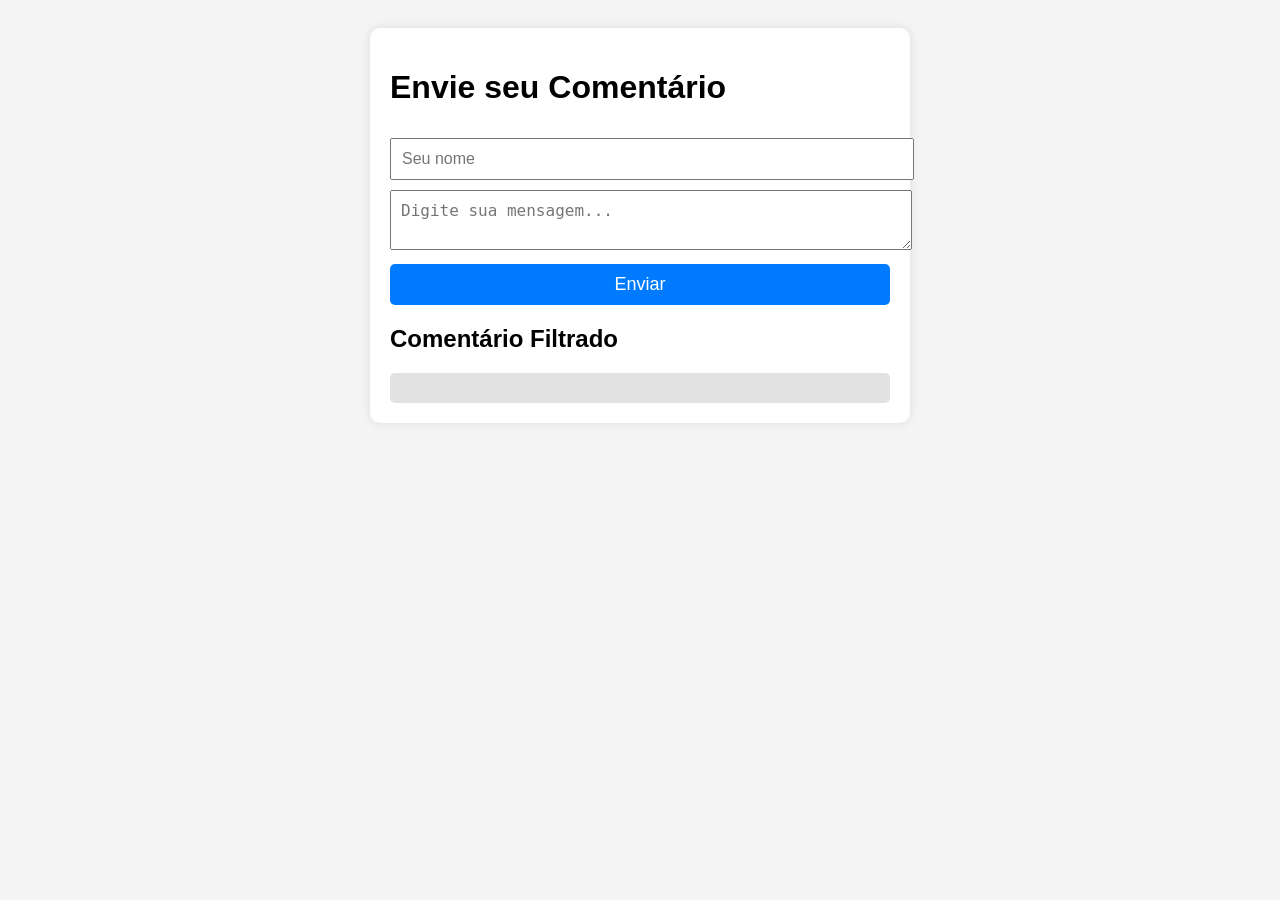
<file: static/index.html>
<!DOCTYPE html>
<html lang="pt-br">
<head>
  <meta charset="UTF-8" />
  <meta name="viewport" content="width=device-width, initial-scale=1.0"/>
  <title>Filtro de Comentários</title>
  <link rel="stylesheet" href="css/style.css"/>
</head>
<body>
  <div class="container">
    <h1>Envie seu Comentário</h1>
    <input type="text" id="nome" placeholder="Seu nome" />
    <textarea id="mensagem" placeholder="Digite sua mensagem..."></textarea>
    <button onclick="enviarComentario()">Enviar</button>

    <h2>Comentário Filtrado</h2>
    <div id="comentarioFiltrado"></div>
  </div>

  <script src="js/script.js"></script>
</body>
</html>
</file>
<file: static/css/style.css>
body {
  font-family: Arial, sans-serif;
  background: #f4f4f4;
  padding: 20px;
}

.container {
  max-width: 500px;
  margin: auto;
  background: white;
  padding: 20px;
  border-radius: 10px;
  box-shadow: 0 0 10px rgba(0,0,0,0.1);
}

input, textarea {
  width: 100%;
  margin-top: 10px;
  padding: 10px;
  font-size: 16px;
}

button {
  margin-top: 10px;
  padding: 10px;
  width: 100%;
  background-color: #007BFF;
  color: white;
  font-size: 18px;
  border: none;
  border-radius: 5px;
  cursor: pointer;
}

#comentarioFiltrado {
  margin-top: 20px;
  background: #e2e2e2;
  padding: 15px;
  border-radius: 5px;
  white-space: pre-wrap;
}
</file>
